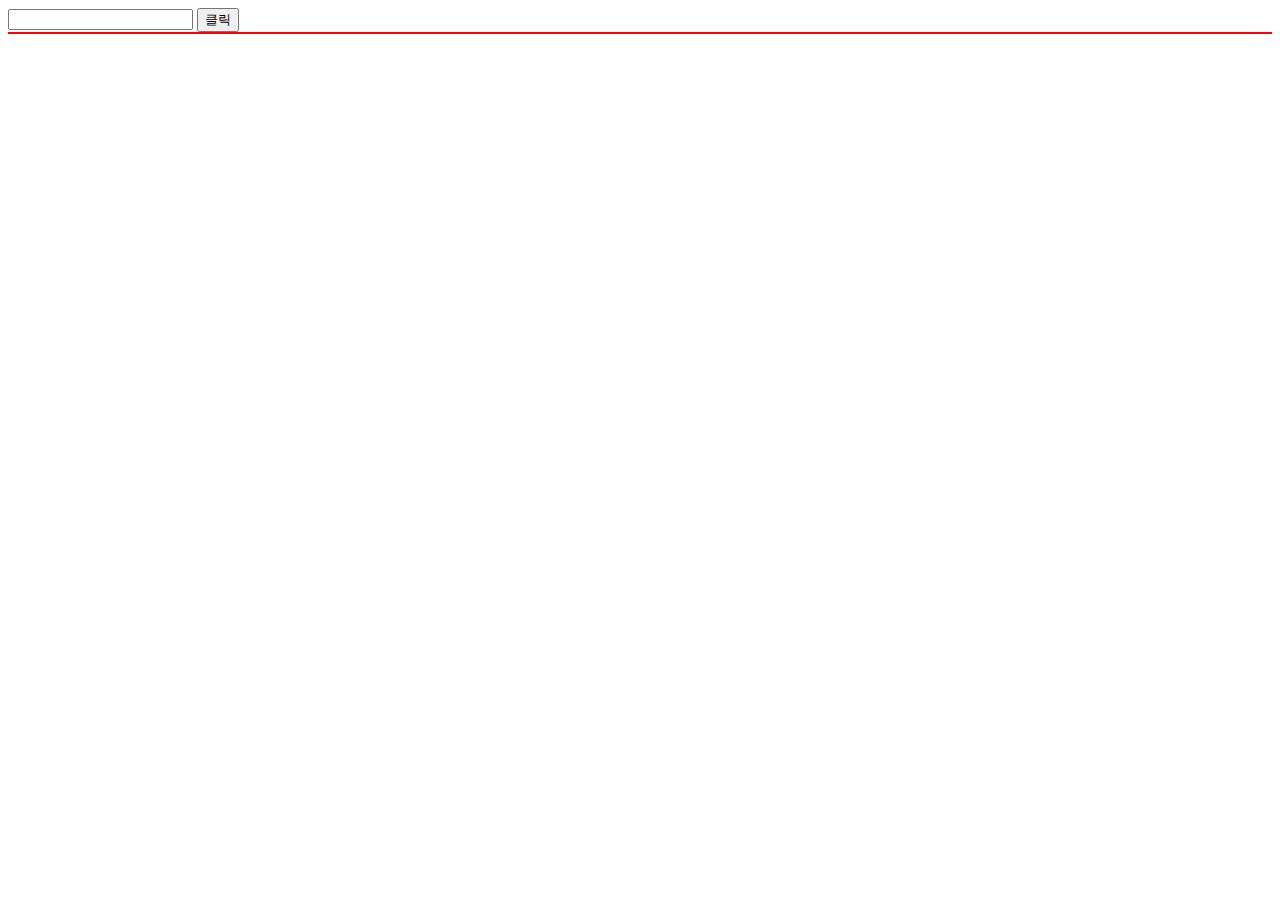
<file: index.html>
<!DOCTYPE html>
<html lang="en">

<head>
    <meta charset="UTF-8">
    <meta name="viewport" content="width=device-width, initial-scale=1.0">
    <title>Document</title>
    <link rel="stylesheet" href="style.css">

</head>

<body>
    <input type="text" id="aaa" />
    <button id="btn">클릭</button>
    <div id="bbb"></div>
    <script src="https://ajax.googleapis.com/ajax/libs/jquery/3.7.1/jquery.min.js"></script>
    <script>
        $(document).ready(function () {
            $('#btn').on('click', function () {
                const vv = $('#aaa').val();
                // alert(vv);
                const div = $('#bbb');
                const div2 = $('<div></div>');
                const p = $('<p></p>');
                const button = $('<button>삭제</button>');
                button.on('click',function(){
                    div2.remove();
                });
                p.text(vv);
                $('#aaa').val('');
                div2.append(p);
                div2.append(button);
                div.append(div2);
            });
        });
    </script>
</body>

</html>
</file>
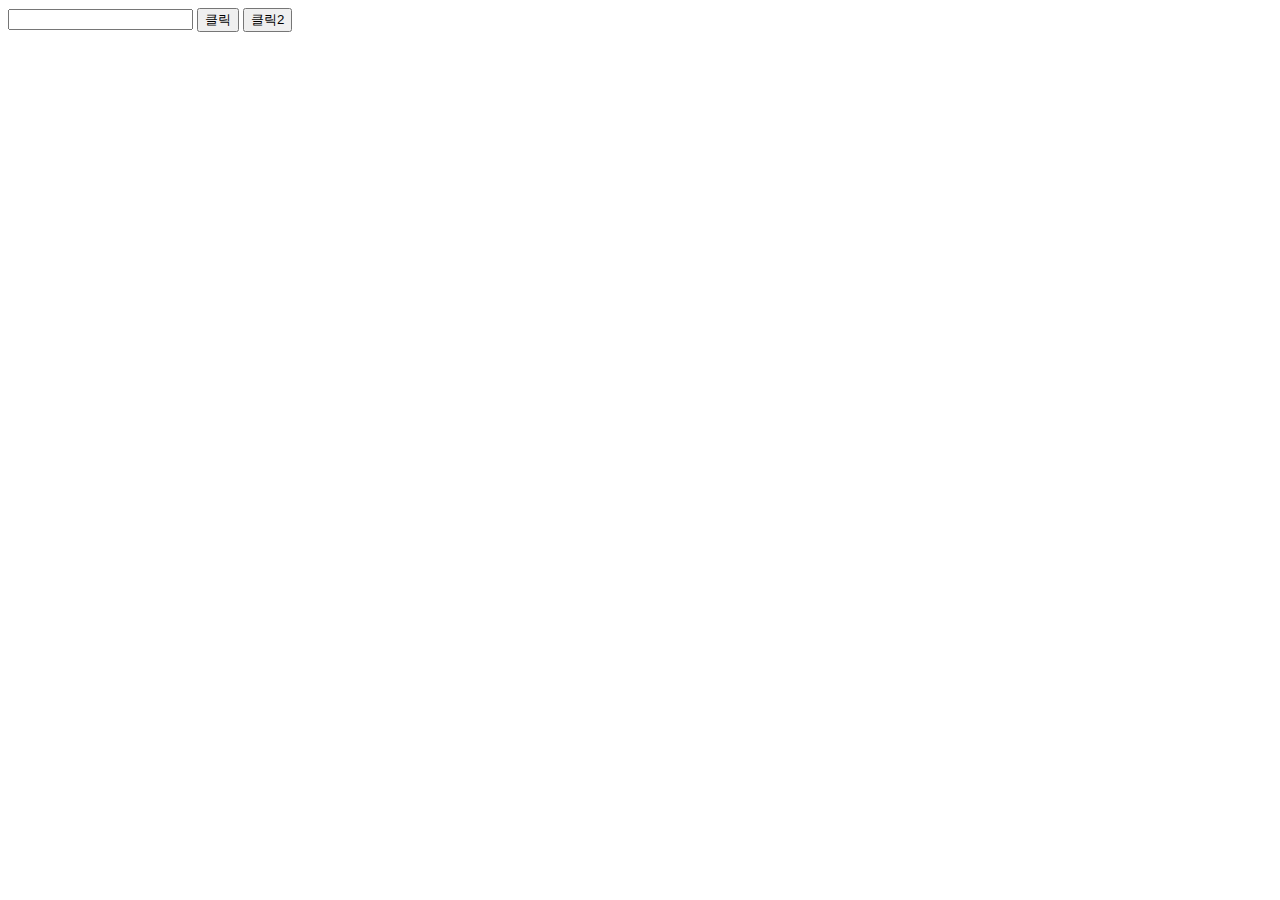
<file: problem1.html>
<!DOCTYPE html>
<html lang="en">
<head>
    <meta charset="UTF-8">
    <meta name="viewport" content="width=device-width, initial-scale=1.0">
    <title>Document</title>
</head>
<body>
    <input type="text" id="aaa"/>
    <button>클릭</button>
    <button id="btn"> 클릭2</button>
    <script >
        const button = document.querySelector('#btn');
        button.addEventListener('click', ()=>{
            // const vv = document.querySelector('#aaa');
            const vv = document.getElementById('aaa');
            console.log(vv.value);
        });
    </script>
</body>
</html>
</file>
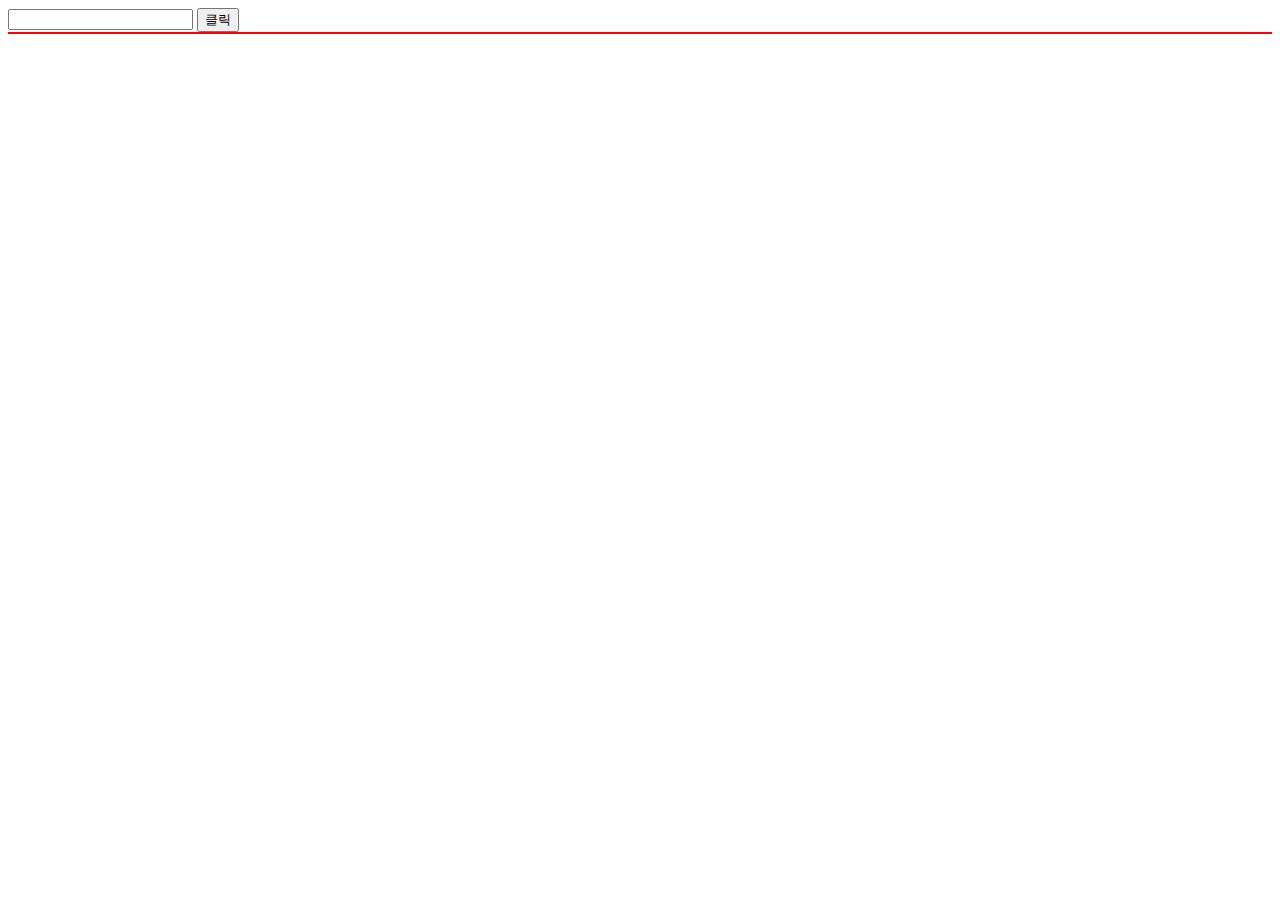
<file: problem3.html>
<!DOCTYPE html>
<html lang="en">

<head>
    <meta charset="UTF-8">
    <meta name="viewport" content="width=device-width, initial-scale=1.0">
    <title>Document</title>
    <link rel="stylesheet" href="style.css">

</head>

<body>
    <input type="text" id="aaa" />
    <button id="btn"> 클릭</button>
    <div id="bbb"></div>
    <script>
        const button = document.querySelector('#btn');
        button.addEventListener('click', () => {
            const vv = document.getElementById('aaa');
            console.log(vv.value);
            const div = document.getElementById('bbb');
            const div2 = document.createElement('div');

            const p = document.createElement('p');
            p.textContent = vv.value;
            vv.value = '';

            const deleteButton = document.createElement('button');
            deleteButton.textContent = '삭제';
            deleteButton.onclick = function () {
                div.removeChild(div2);
            };

            // deleteButton.addEventListener('click', () =>{
            //     div.removeChild(div2);
            // });

            div2.appendChild(p);
            div2.appendChild(deleteButton);
            div.appendChild(div2);
        });
    </script>



</body>

</html>
</file>
<file: style.css>
@charset "utf-8";

div{
    border: 1px solid red;
    overflow-y: auto;
    max-height: 200px;
}
</file>
